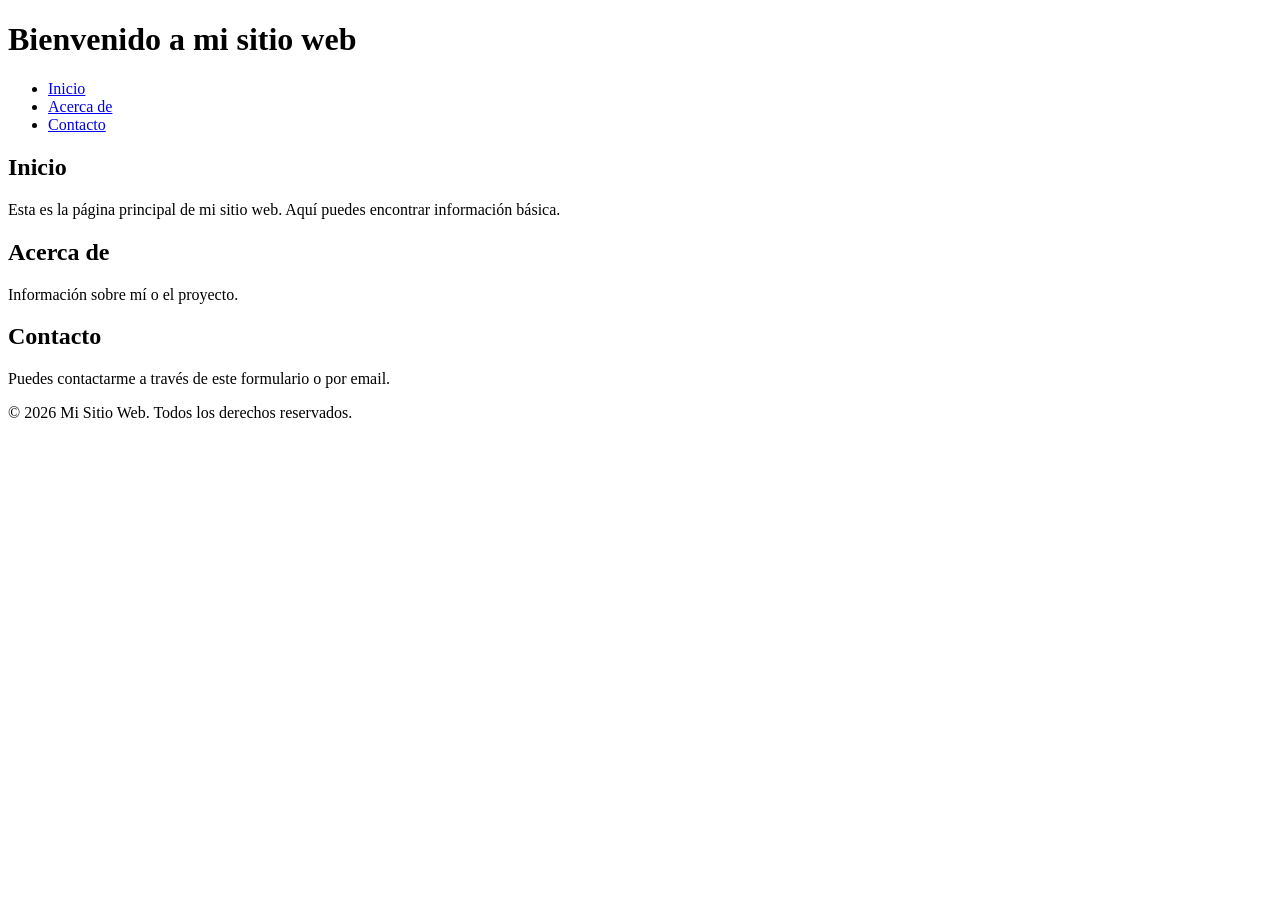
<file: templatesBAK/index.html>
<!doctype html>
<html lang="es">
  <head>
    <meta charset="UTF-8" />
    <meta name="viewport" content="width=device-width, initial-scale=1.0" />
    <title>Página de Inicio</title>
  </head>
  <body>
    <header>
      <h1>Bienvenido a mi sitio web</h1>
      <nav>
        <ul>
          <li><a href="#inicio">Inicio</a></li>
          <li><a href="#acerca">Acerca de</a></li>
          <li><a href="#contacto">Contacto</a></li>
        </ul>
      </nav>
    </header>
    <main>
      <section id="inicio">
        <h2>Inicio</h2>
        <p>
          Esta es la página principal de mi sitio web. Aquí puedes encontrar
          información básica.
        </p>
      </section>
      <section id="acerca">
        <h2>Acerca de</h2>
        <p>Información sobre mí o el proyecto.</p>
      </section>
      <section id="contacto">
        <h2>Contacto</h2>
        <p>Puedes contactarme a través de este formulario o por email.</p>
      </section>
    </main>
    <footer>
      <p>&copy; 2026 Mi Sitio Web. Todos los derechos reservados.</p>
    </footer>
  </body>
</html>
</file>
